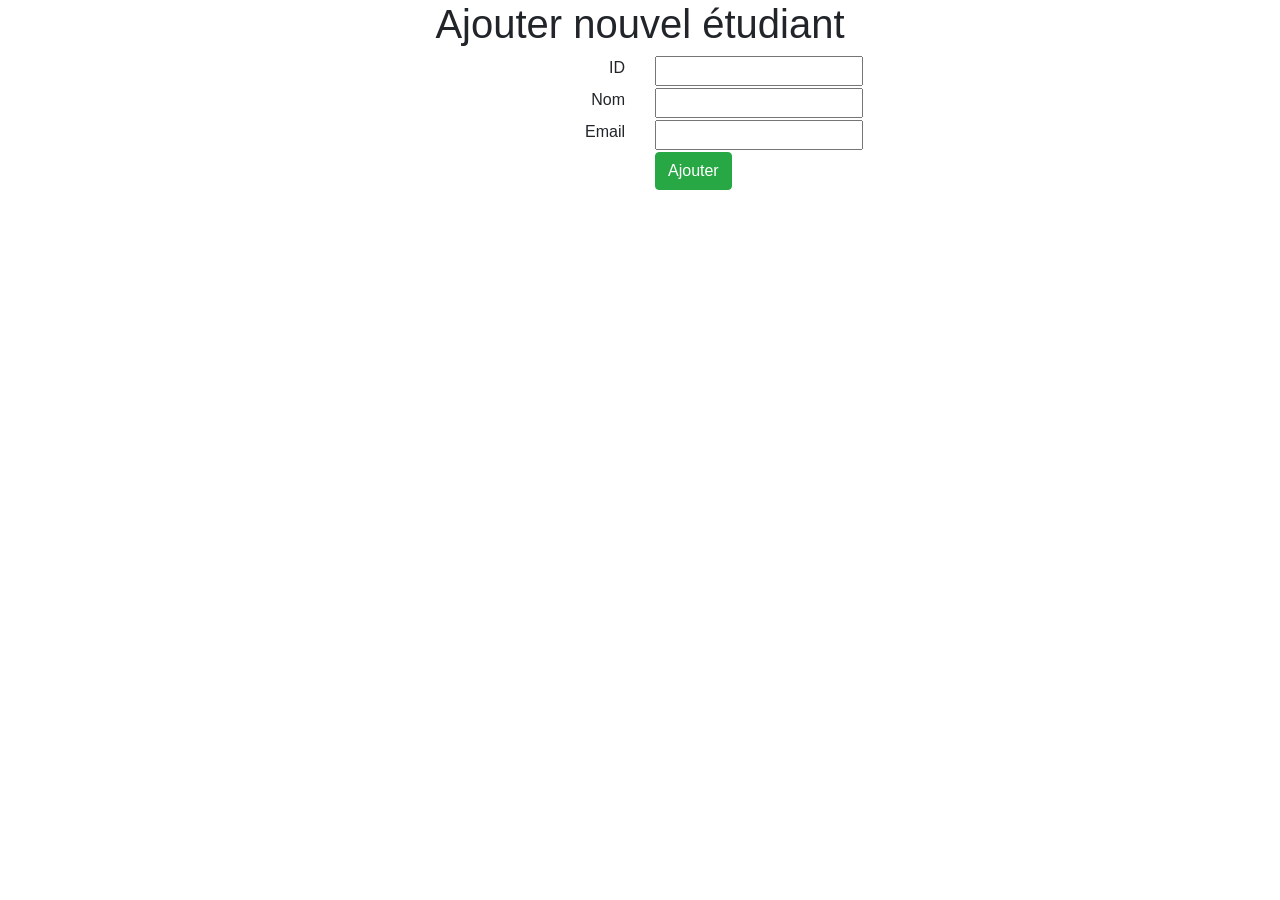
<file: src/main/resources/templates/addStudent.html>
<html>
<head>
<meta charset="utf-8" />
<link rel="stylesheet" href="https://maxcdn.bootstrapcdn.com/bootstrap/4.5.2/css/bootstrap.min.css">
<link type="text/css" rel="stylesheet" th:href="@{/css/main.css}"/>
</head>
<body>
	<h1 align="center">Ajouter nouvel étudiant</h1>

	<form action="add" method="POST">
	<div class="container">
	
      <div class="row">
		 <div class="col-6" align="right"><label>ID</label></div>
		 <div class="col-6"><input type="number" name="id" /></div>
	  </div>
	  
	  <div class="row"> 
		<div class="col-6" align="right"><label>Nom</label></div>
		<div class="col-6"><input type="text" name="nomEtudiant" /></div>
	  </div>
	  
	  <div class="row"> 
		<div class="col-6" align="right"><label>Email</label></div>
		<div class="col-6"><input type="text" name="email" /></div>
	  </div>
	<div class="row"> 
	 <div class="col-6" align="right"></div>
	 <div class="col-6"><input class="btn btn-success" type="submit" value="Ajouter"/></div>
	</div>
	</div>
	</form>

</body>
</html>
</file>
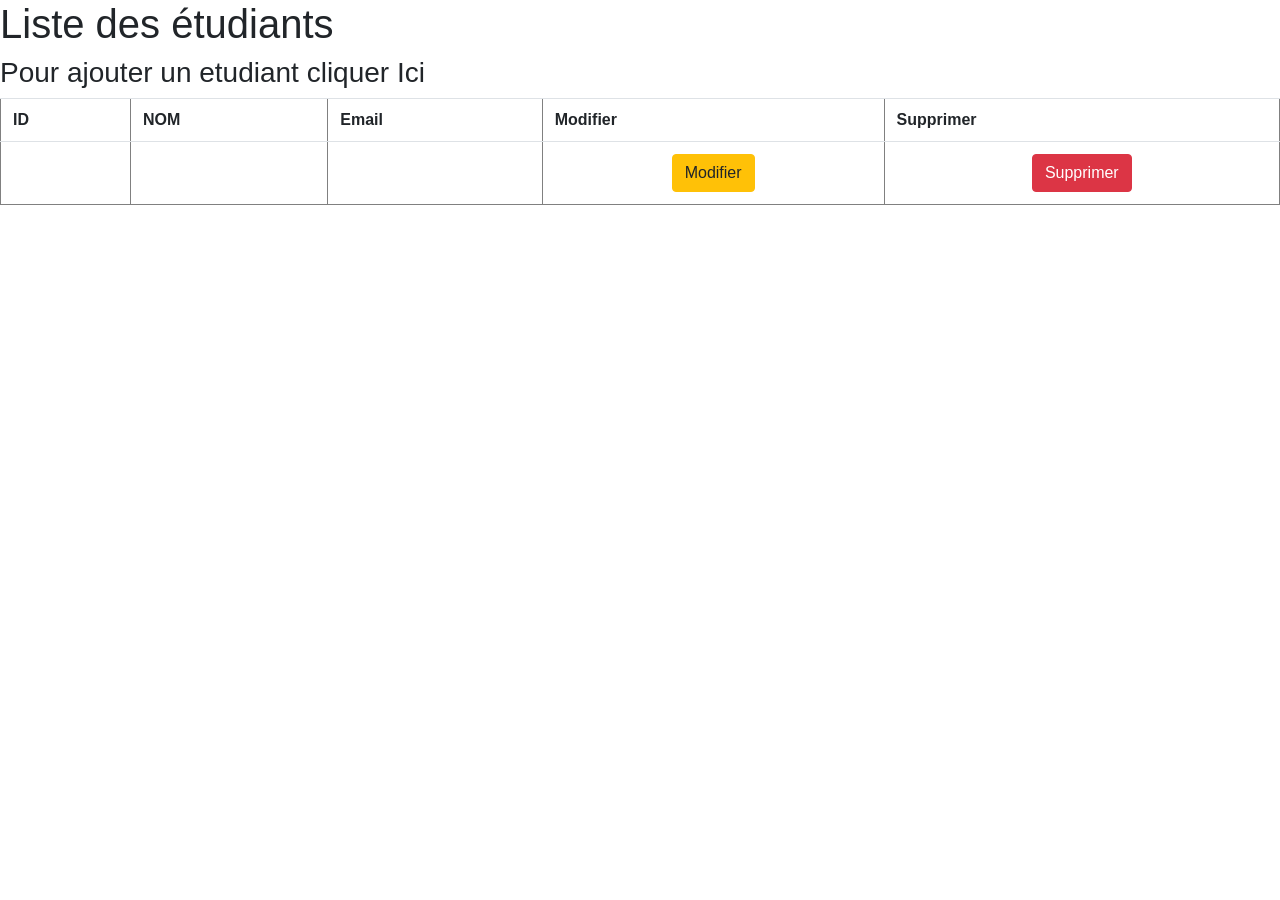
<file: src/main/resources/templates/listStudents.html>
<html>
<head>
<meta charset="utf-8" />
<link rel="stylesheet" href="https://maxcdn.bootstrapcdn.com/bootstrap/4.5.2/css/bootstrap.min.css">
<link type="text/css" rel="stylesheet" th:href="@{/css/main.css}"
</head>
<body>
	<h1>Liste des étudiants</h1>
	
<h3>Pour ajouter un etudiant cliquer <a th:href="@{/etudiant/add}"> Ici</h3>

	<table class="table" align="center" border="1">
		<tr>
			<th>ID</th>
			<th>NOM</th>
			<th>Email</th>	
			<th>Modifier</th>
			<th>Supprimer</th>
		</tr>
		<tr align="center" th:each="etudiant : ${students}">
			<td th:text="${etudiant.id}"></td>
			<td th:text="${etudiant.nom}"></td>
			<td th:text="${etudiant.email}"></td>
			<td><a th:href="@{/etudiant/update/{ide}(ide=${etudiant.id})}" class="btn btn-warning">Modifier</a></td>
			<td><a th:href="@{/etudiant/delete/{ide}(ide=${etudiant.id})}" class="btn btn-danger">Supprimer</a></td></td>

		</tr>
	</table>

</body>
</html>
</file>
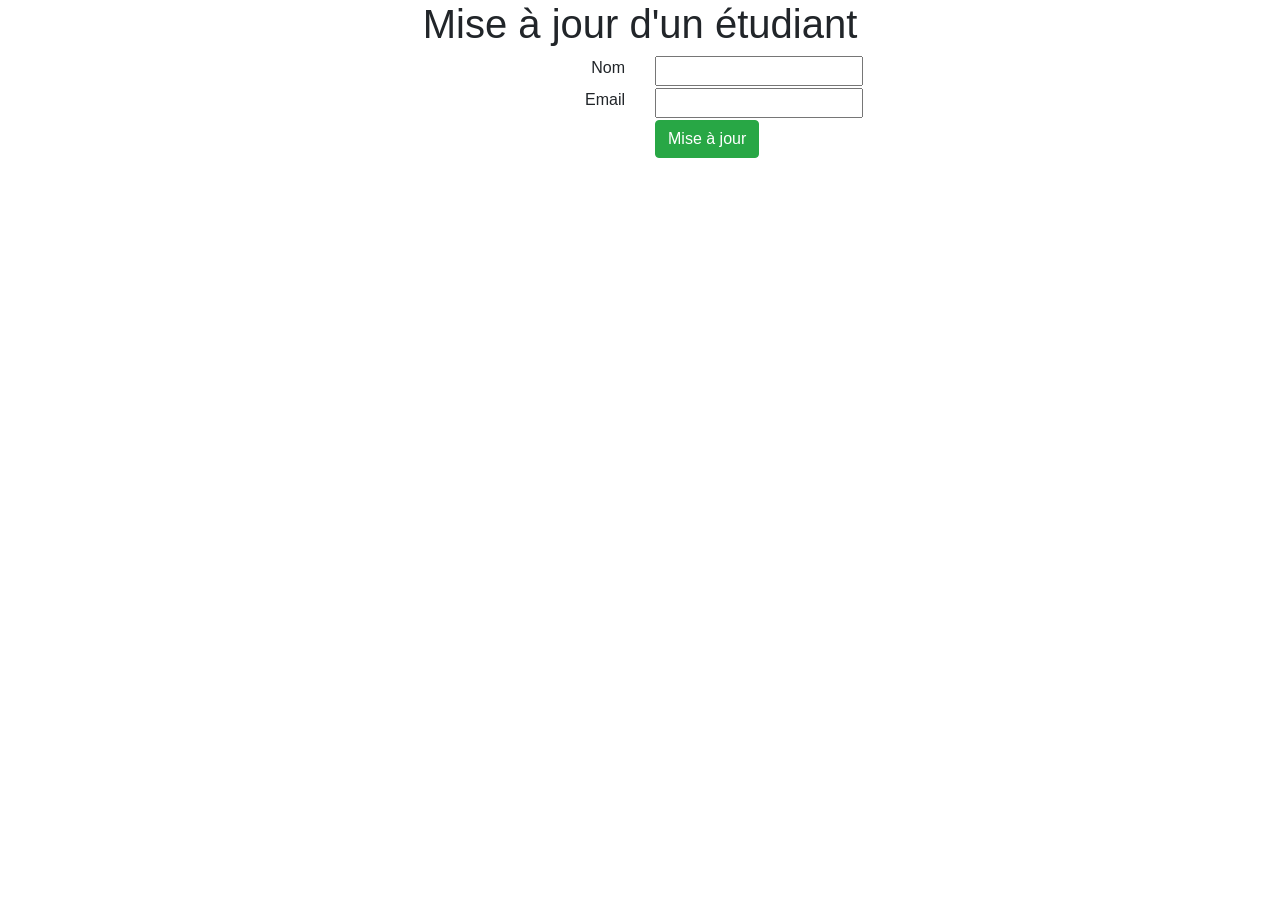
<file: src/main/resources/templates/UpdateStudent.html>
<html>
<head>
<meta charset="utf-8" />
<link rel="stylesheet" href="https://maxcdn.bootstrapcdn.com/bootstrap/4.5.2/css/bootstrap.min.css">
<link type="text/css" rel="stylesheet" th:href="@{/css/main.css}"/>
</head>
<body>
	<h1 align="center">Mise à jour d'un étudiant</h1>

	<form action="../../update" method="POST" th:object="${etudiant}">
	<div class="container">
	
  
	  <div class="col-6"><input type="hidden" name="id" th:field="*{id}"/></div>
	  
	  <div class="row"> 
		<div class="col-6" align="right"><label>Nom</label></div>
		<div class="col-6"><input type="text" name="nomEtudiant" th:field="*{nom}"/></div>
	  </div>
	  
	  <div class="row"> 
		<div class="col-6" align="right"><label>Email</label></div>
		<div class="col-6"><input type="text" name="email"  th:field="*{email}"/></div>
	  </div>
	<div class="row"> 
	 <div class="col-6" align="right"></div>
	 <div class="col-6"><input class="btn btn-success" type="submit" value="Mise à jour"/></div>
	</div>
	</div>
	</form>

</body>
</html>
</file>
